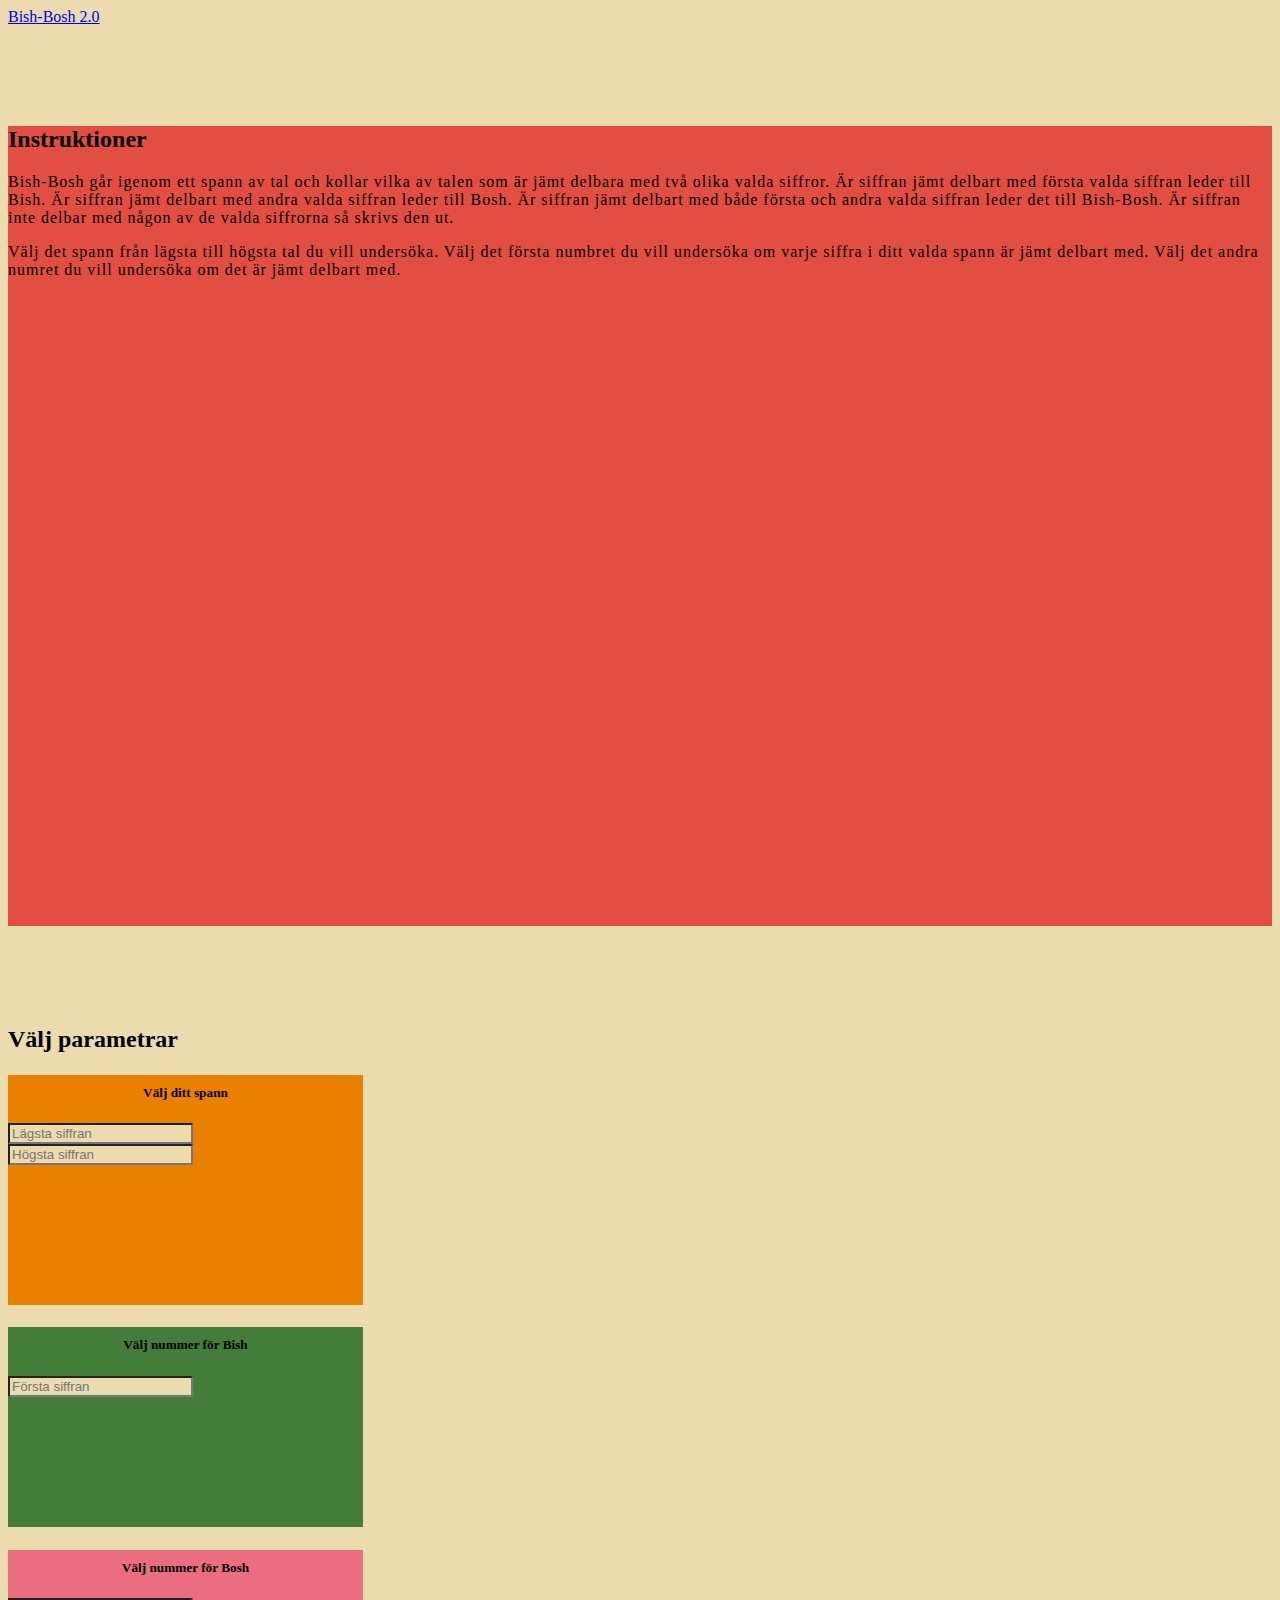
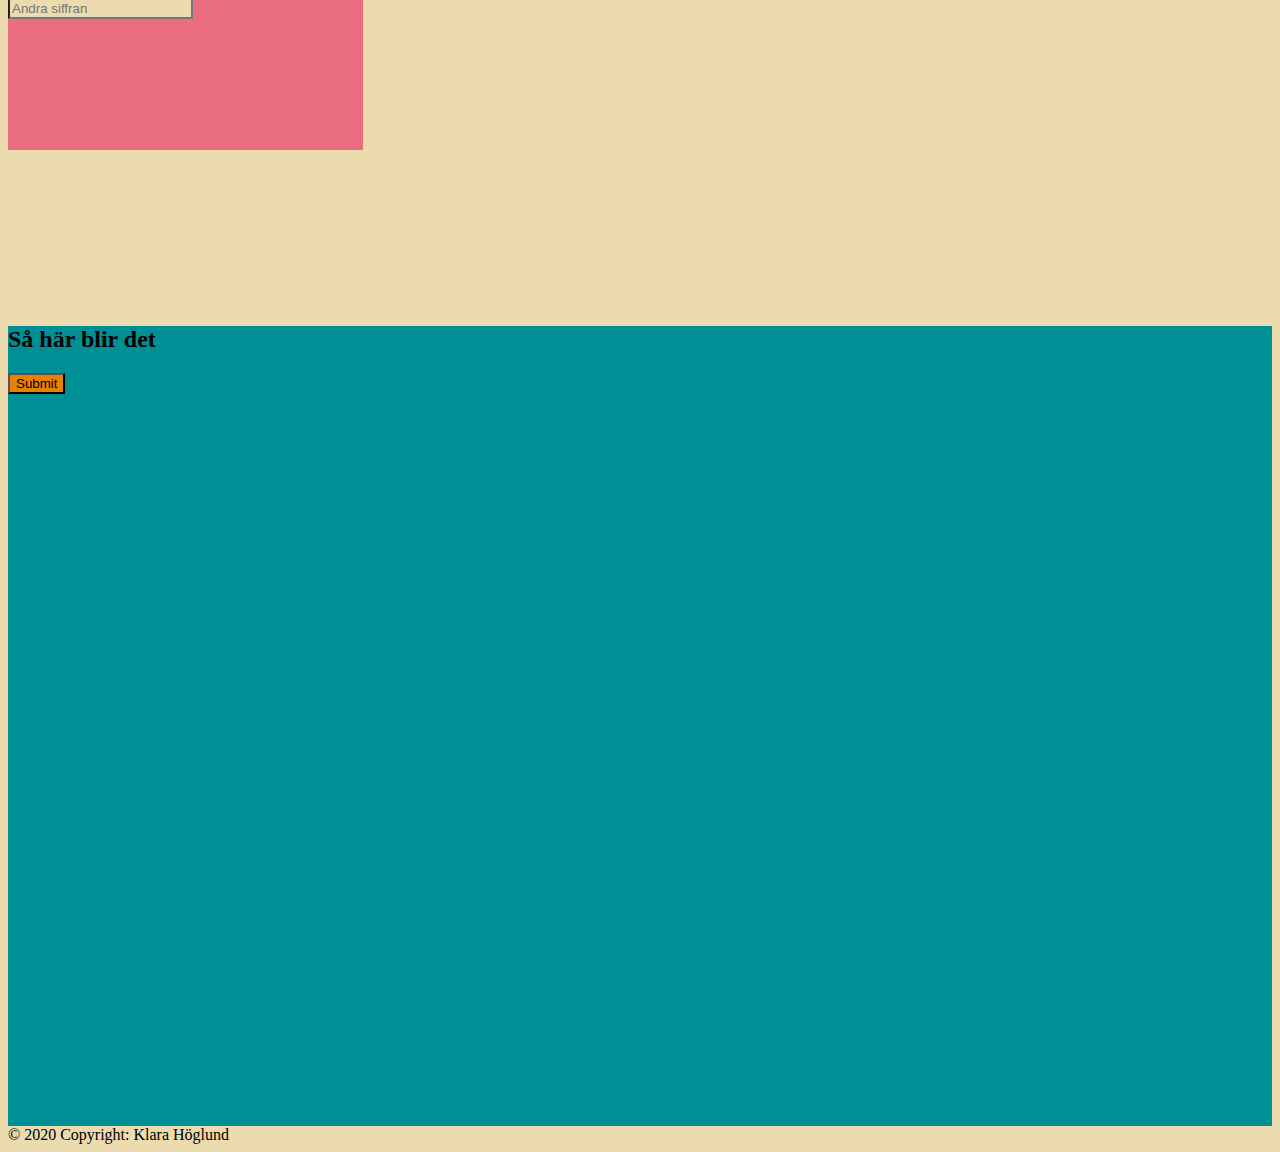
<file: index.html>
<!DOCTYPE html>

<html>

<head>
    <meta charset="utf-8">
    <meta name="viewport" content="width=device-width, initial-scale=1.0">
    <link href="https://cdn.jsdelivr.net/npm/bootstrap@5.2.0-beta1/dist/css/bootstrap.min.css" rel="stylesheet"
        integrity="sha384-0evHe/X+R7YkIZDRvuzKMRqM+OrBnVFBL6DOitfPri4tjfHxaWutUpFmBp4vmVor" crossorigin="anonymous">



    <link rel="stylesheet" href="style.css">


    <title>Bish-Bosh 2.0</title>

</head>

<body>

    <header>
        <nav class="navbar navbar-expand-sm bg-dark navbar-dark fixed-top">
            <a class="navbar-brand ps-4" href="#">Bish-Bosh 2.0

            </a>
    </header>
    <main>
        <div class="container ">
            <div class="row ">
                <div class="  col-4 bg-1  layoutHeight">
                    <h2 class=" text-center pt-5 pb-3">Instruktioner</h2>
                    <p class="p-5 lettersSpace">Bish-Bosh går igenom ett spann av tal och kollar vilka av talen som är
                        jämt
                        delbara
                        med två olika valda siffror.
                        Är siffran jämt delbart med första valda siffran leder till Bish. Är siffran jämt delbart med
                        andra valda siffran leder till Bosh. Är siffran jämt delbart med både första och andra valda
                        siffran leder det till Bish-Bosh. Är siffran inte delbar med någon av de valda siffrorna så
                        skrivs den ut.</p>
                    <p class="p-5 lettersSpace">Välj det spann från lägsta till högsta tal du vill undersöka. Välj det
                        första numbret
                        du vill undersöka om varje siffra i ditt valda spann är jämt delbart med. Välj det andra numret
                        du vill undersöka om det är
                        jämt delbart med. </p>




                </div>
                <div class=" col-4  layoutHeight">
                    <h2 class="text-center pt-5 pb-3">Välj parametrar</h2>
                    <div CLASS=" container"></div>
                    <div class=" row-cols-3"></div>
                    <div class="col-4 bg-2 layoutPlatta2">
                        <h5>Välj ditt spann</h5>
                        <form>
                            <div class="form-group ms-3 me-3 ">
                                <label for="Lägsta siffran "></label>
                                <input type="text" id="lowNumber" class="form-control bg-6 "
                                    placeholder="Lägsta siffran ">
                                <label for="Högsta siffran "></label>
                                <input type="text" id="hightNumber" class="form-control bg-6 "
                                    placeholder="Högsta siffran ">


                            </div>
                        </form>
                    </div>
                    <div class=" col-4 bg-5 layoutPlatta">
                        <h5>Välj nummer för Bish</h5>
                        <form>
                            <div class="form-group ms-3 me-3">
                                <label for="Välj den första siffran "></label>
                                <input type="text" id="firstNumber" class="form-control bg-6 "
                                    placeholder="Första siffran ">



                            </div>
                        </form>
                    </div>
                    <div class=" col-4 bg-3 layoutPlatta">
                        <h5>Välj nummer för Bosh</h5>
                        <form>
                            <div class="form-group ms-3 me-3 ">
                                <label for="Välj den andra siffran "></label>
                                <input type="text" id="secondNumber" class="form-control bg-6 "
                                    placeholder="Andra siffran ">



                            </div>
                        </form>
                    </div>


                </div>
                <div class="col-4 bg-4 layoutHeight text-center">
                    <h2 class=" pt-5 pb-3">Så här blir det</h2>
                    <button type="Visa resultat" id="btn"
                        class=" btn  bg-2 btn-secondary   mt-4 ps-5 pe-5 mx-auto">Submit</button>
                    <p id="output" class=" p-5 lettersSpace"></p>

                </div>
            </div>

        </div>

    </main>
    <footer>
        <nav class="  bg-dark navbar-dark text-center fixed-bottom mt-2">
            <div class="text-center p-3 text-white-50">
                © 2020 Copyright: Klara Höglund</div>
    </footer>

    <script src=" bishbosh.js">

    </script>
</body>
</file>
<file: style.css>
body {
    background-color: #ebdbae;
    min-width: 600px;


}



.bg-1 {
    background-color: #e24e42;
}

.bg-2 {
    background-color: #e98000;
}

.bg-3 {
    background-color: #eb6e80;
}

.bg-4 {
    background-color: #008f95;
}

.bg-5 {
    background-color: #075812bb;
}

.bg-6 {
    background-color: #ebdbae;
}

.layoutHeight {
    min-height: 800px;
    margin-top: 100px;
}

.layoutPlatta {
    height: 200px;
    width: 415px;
}

h5 {
    text-align: center;
    font-weight: light;
    padding-top: 10px;
    padding-bottom: 0;
}

.layoutPlatta2 {
    height: 230px;
    width: 415px;
}

.lettersSpace {
    letter-spacing: 1px;
}

@media screen and (min-width: 576px) {
    .layoutPlatta2 {
        height: 230px;
        width: 157px;
    }

    .layoutPlatta {
        height: 200px;
        width: 157px;
    }
}

@media screen and (min-width: 768px) {
    .layoutPlatta2 {
        height: 230px;
        width: 218px;
    }

    .layoutPlatta {
        height: 200px;
        width: 218px;
    }
}

@media screen and (min-width: 992px) {
    .layoutPlatta2 {
        height: 230px;
        width: 297px;
    }

    .layoutPlatta {
        height: 200px;
        width: 297px;
    }
}

@media screen and (min-width: 1200px) {
    .layoutPlatta2 {
        height: 230px;
        width: 355px;
    }

    .layoutPlatta {
        height: 200px;
        width: 355px;
    }
}

@media screen and (min-width: 1400px) {
    .layoutPlatta2 {
        height: 230px;
        width: 415px;
    }

    .layoutPlatta {
        height: 200px;
        width: 415px;
    }

}
</file>
